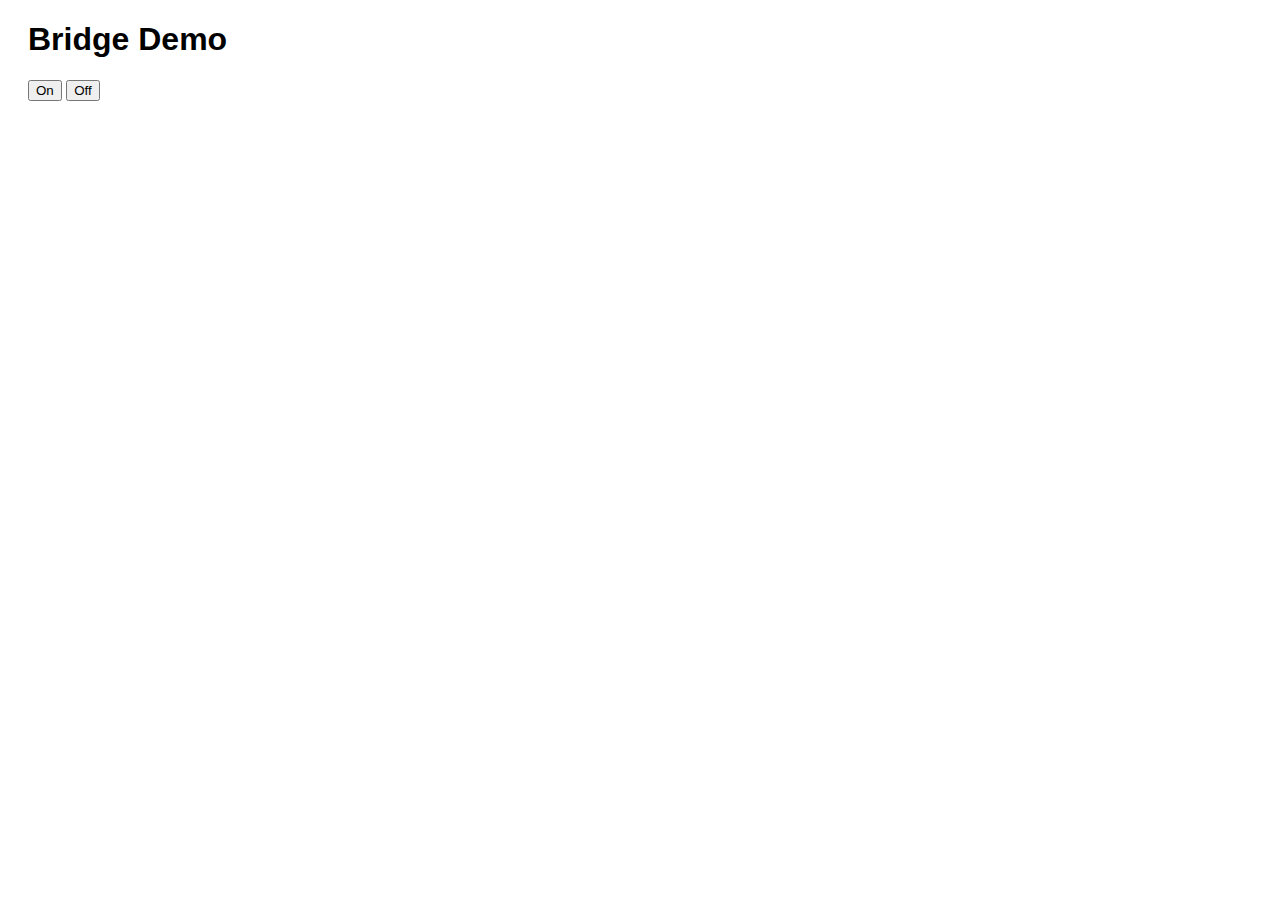
<file: BridgeDemo/www/index.html>
<!DOCTYPE html>
<html>
  <head>
    <meta charset="utf-8">
    <title>Bridge Demo</title>

    <link rel="stylesheet" href="css/main.css">
  </head>
  <body>
      
    <div class="container">
      <h1>Bridge Demo</h1>
      <button id="on">On</button>
      <button id="off">Off</button>
    </div>
    
    <script src="http://code.jquery.com/jquery-1.10.2.min.js"></script>
    <script src="js/main.js"></script>
  </body>
</html>
</file>
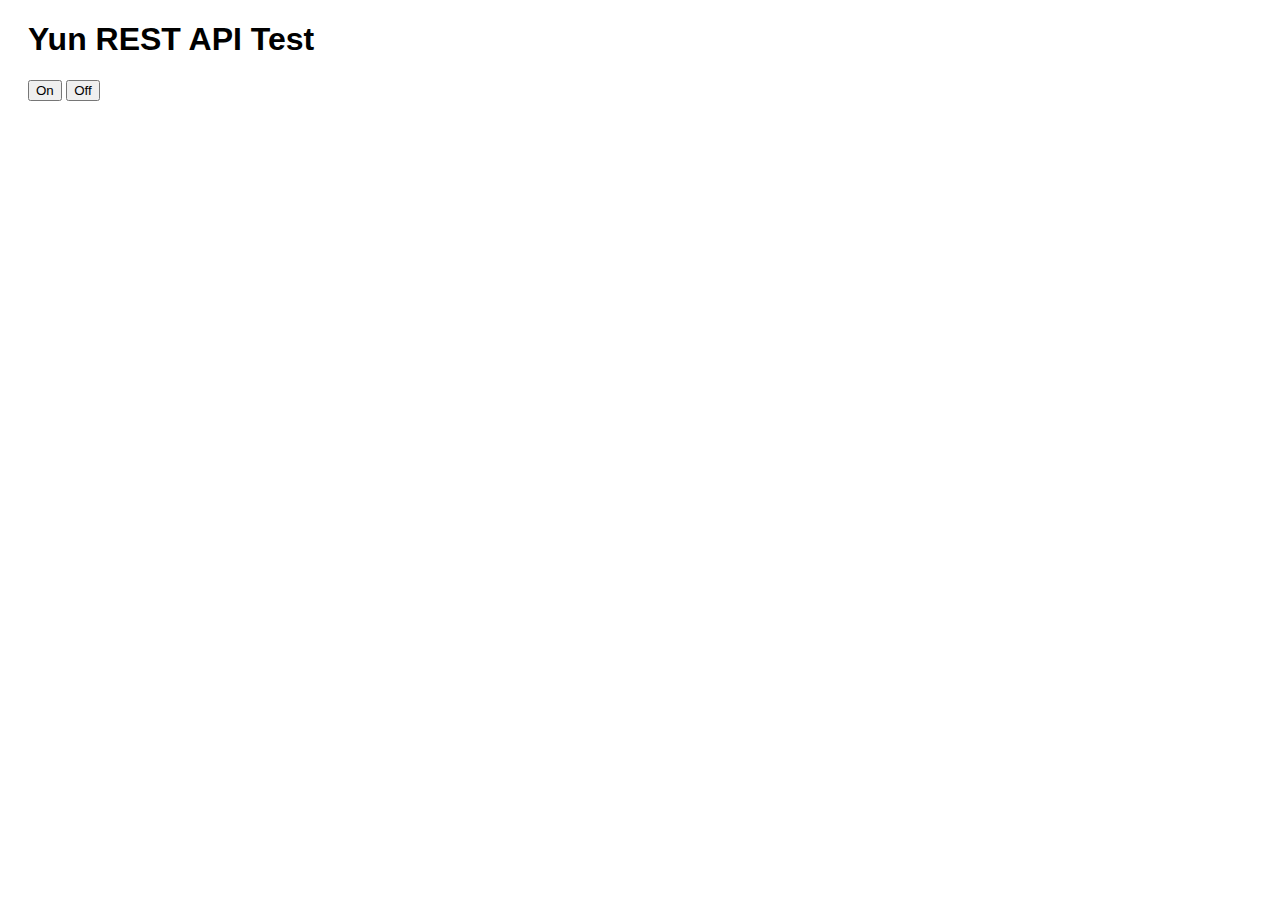
<file: BridgeTest/www/index.html>
<!DOCTYPE html>
<html>
  <head>
    <meta charset="utf-8">
    <title>Yun REST API Test</title>

    <link rel="stylesheet" href="css/main.css">
  </head>
  <body>
      
    <div class="container">
      <h1>Yun REST API Test</h1>
      <button id="on">On</button>
      <button id="off">Off</button>
    </div>
    
    <script src="js/vendor/jquery.min.js"></script>
    <script src="js/main.js"></script>
  </body>
</html>
</file>
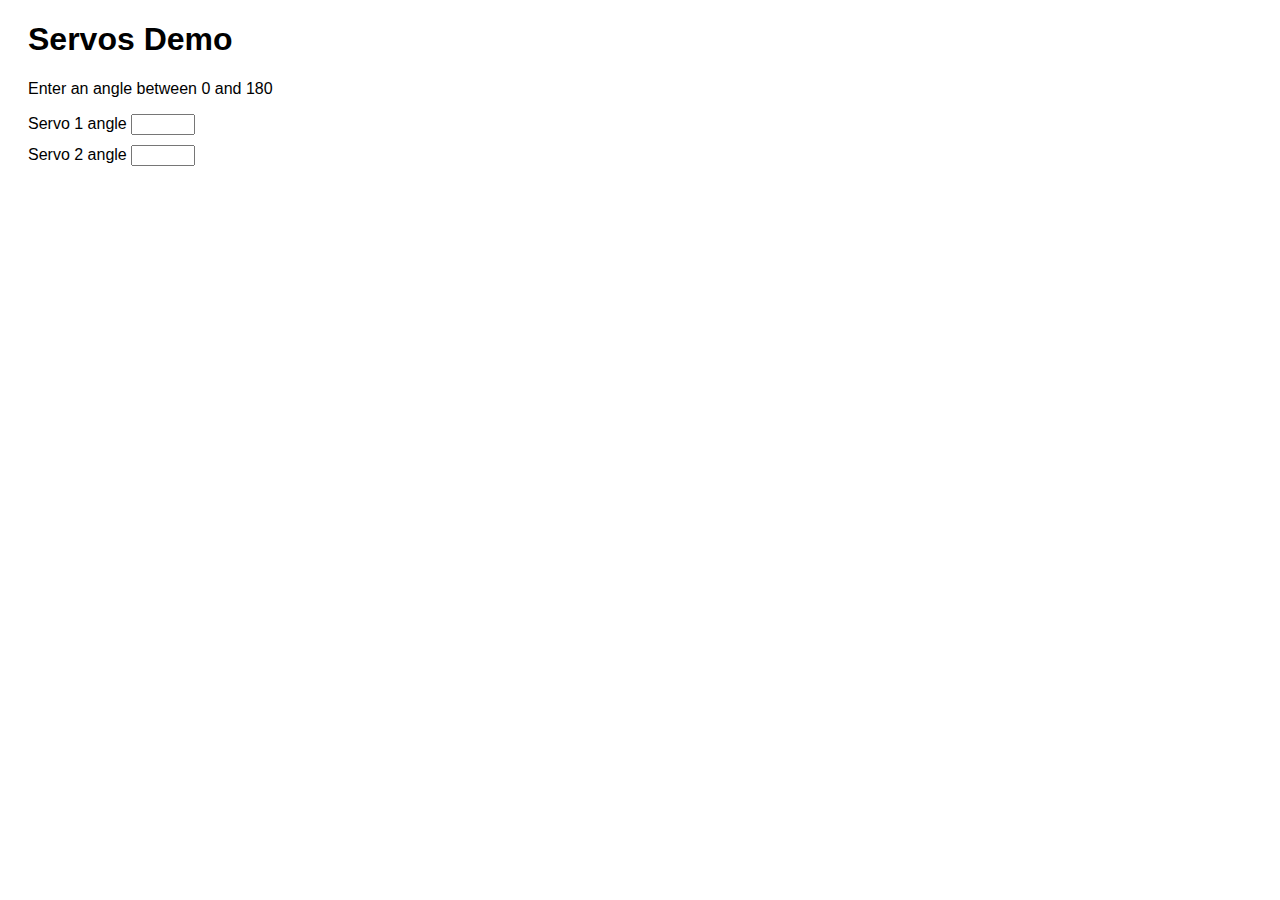
<file: Servos/www/index.html>
<!DOCTYPE html>
<html>
  <head>
    <meta charset="utf-8">
    <title>Servos</title>

    <link rel="stylesheet" href="css/main.css">
  </head>
  <body>
      
    <div class="container">

      <h1>Servos Demo</h1>
      <p>Enter an angle between 0 and 180</p>

      <div class="input-block">
        <label>Servo 1 angle
          <input id="servo1Angle" type="number" min="0" max="180" step="1" />
        </label>
      </div>

      <div class="input-block">
        <label>Servo 2 angle
          <input id="servo2Angle" type="number" min="0" max="180" step="1" />
        </label>
      </div>

    </div>
    
    <script src="http://code.jquery.com/jquery-1.10.2.min.js"></script>
    <script src="js/main.js"></script>
  </body>
</html>
</file>
<file: BridgeDemo/www/css/main.css>
body {
  font-family: Helvetica, Arial, sans-serif;
}

.container {
  margin: 20px;
}
</file>
<file: BridgeTest/www/css/main.css>
body {
  font-family: Helvetica, Arial, sans-serif;
}

.container {
  margin: 20px;
}
</file>
<file: Servos/www/css/main.css>
body {
  font-family: Helvetica, Arial, sans-serif;
}

.container {
  margin: 20px;
}

.input-block + .input-block {
  margin-top: 10px;
}
</file>
